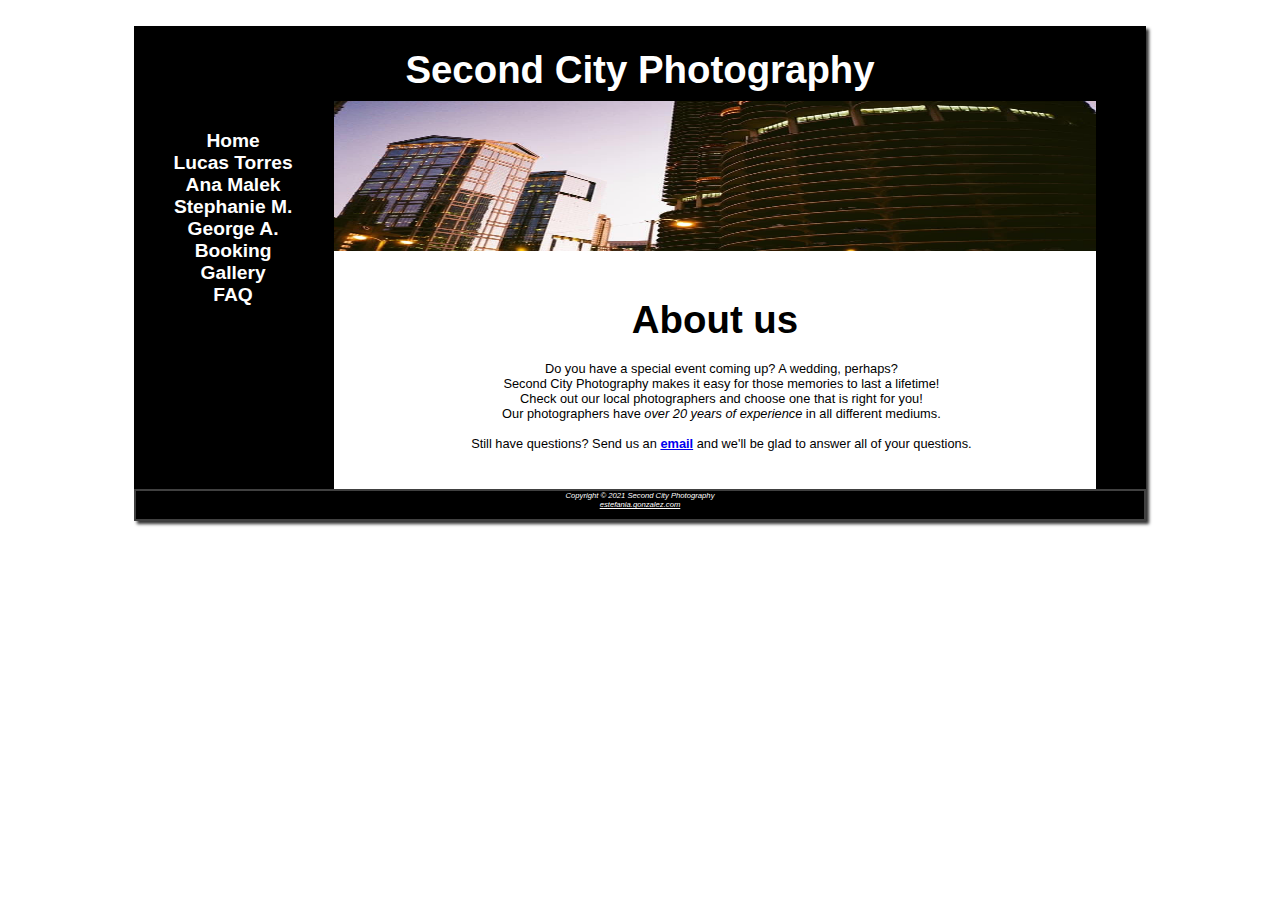
<file: index.html>
<!DOCTYPE html>
<html lang="en">
	
	<head>
		<title>Secondy City Photography</title>
		<link rel="stylesheet" href="final2.css">
		<meta charset="UTF-8">
		<meta name="viewport" content="width=device-width, initial-scale=1.0">
	</head>
	<body>
		<div id="wrapper">
		<header>
			<center><h1>Second City Photography</h1></center>
		</header>
   <nav>
			<ul>
		 <a href="index.html">Home</a>  &nbsp;<br>
		 <a href="lucastorres.html">Lucas Torres</a> &nbsp;<br>
		 <a href="anamalek.html">Ana Malek</a>  &nbsp;<br>
		 <a href="stephaniem.html">Stephanie M.</a>  &nbsp;<br>
		 <a href="georgea.html">George A.</a>  &nbsp;<br>
		 <a href="booking.html">Booking</a>  &nbsp;<br>
		 <a href="gallery.html">Gallery</a>  &nbsp;<br>
		 <a href="faq.html">FAQ</a> &nbsp;<br>
		 </ul>
		 </nav>
		 
		 
		 
		 <main>
		 <div id="logo6"></div>
		
		 <h1>About us</h1>
		 <p>Do you have a special event coming up? A wedding, perhaps? 
		 <br>Second City Photography makes it easy for those memories to last a lifetime!
		 <br>Check out our local photographers and choose one that is right for you!
		 <br>Our photographers have <em>over 20 years of experience</em> in all different mediums.
		 <br>
		 <br>Still have questions? Send us an <a href="mailto:estefania@gonzalez.com"><b>email</b></a> and we'll be glad to answer all of your questions.</p>
		 
		 
		 
		 
		 
		 
		 
		 
		 </main>
		<footer>
			Copyright &copy; 2021 Second City Photography<br>
			 <a href="mailto:estefania@gonzalez.com">estefania.gonzalez.com</a>			
		</footer>
		</div>
	</body>
</html>
</file>
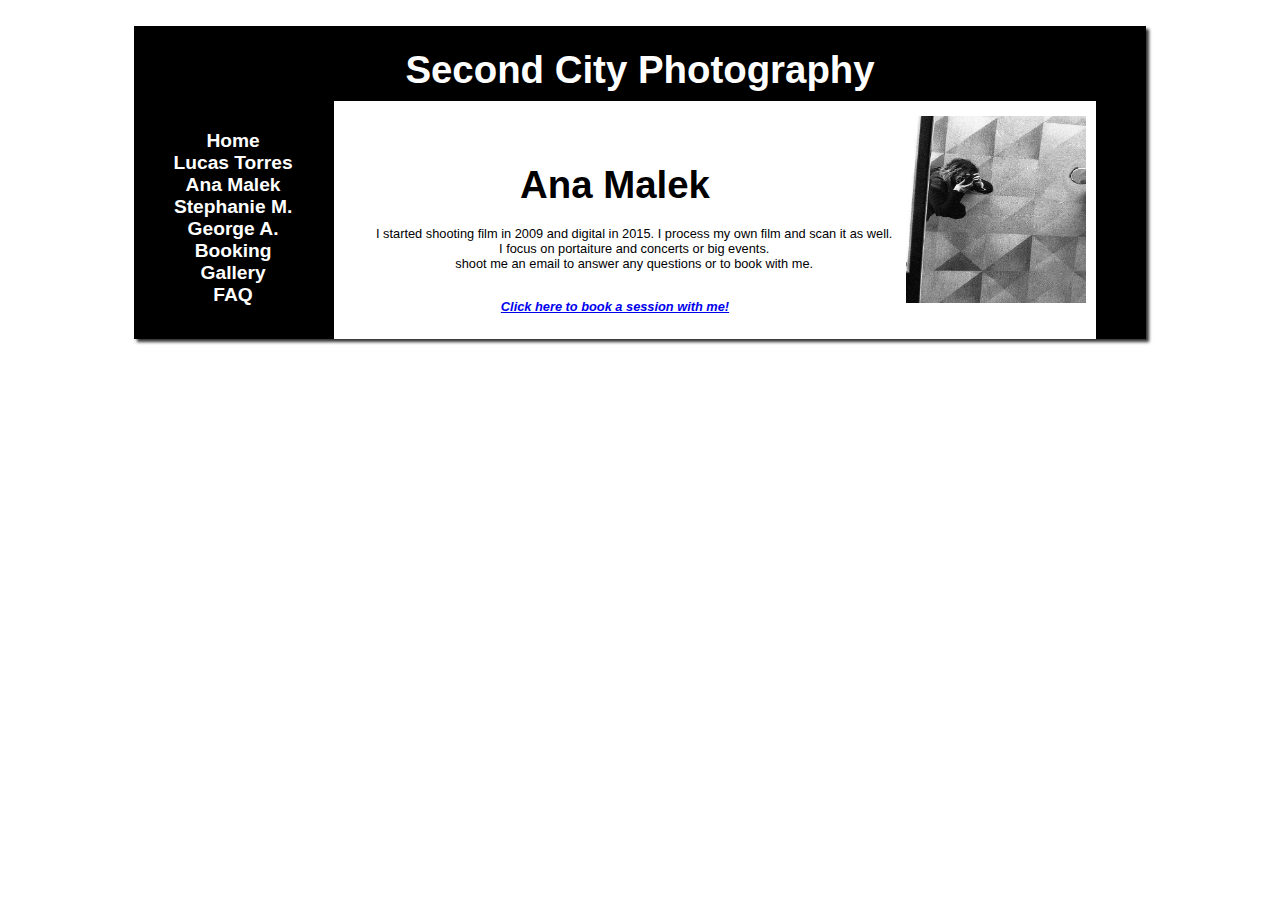
<file: anamalek.html>
<!DOCTYPE html>
<html lang="en">
	
	<head>
		<title>Secondy City Photography</title>
		<link rel="stylesheet" href="final2.css">
		<meta charset="UTF-8">
		<meta name="viewport" content="width=device-width, initial-scale=1.0">
	</head>
	<body>
		<div id="wrapper">
		<header>
			<center><h1>Second City Photography</h1></center>
		</header>
   <nav>
			<ul>
		 <a href="index.html">Home</a>  &nbsp;<br>
		 <a href="lucastorres.html">Lucas Torres</a> &nbsp;<br>
		 <a href="anamalek.html">Ana Malek</a>  &nbsp;<br>
		 <a href="stephaniem.html">Stephanie M.</a>  &nbsp;<br>
		 <a href="georgea.html">George A.</a>  &nbsp;<br>
		 <a href="booking.html">Booking</a>  &nbsp;<br>
		 <a href="gallery.html">Gallery</a>  &nbsp;<br>
		 <a href="faq.html">FAQ</a> &nbsp;<br>
		 </ul>
		 </nav>
	  
	  
		 <main>
		 <div id="unamed"></div>
		 
		  
      <br><img src="ana.jpg" alt="lucas" height= "187px" width="200px" align="right">
      
      
		 
		 
		
		 <h1>Ana Malek</h1>
		 <p>I started shooting film in 2009 and digital in 2015. I process my own film and scan it as well. 
		 <br>I focus on portaiture and concerts or big events. 
		 <br>shoot me an email to answer any questions or to book with me.</p>
		 
		 <br>
		      <center><em><strong><a href="booking.html">Click here to book a session with me!</a></center>
</file>
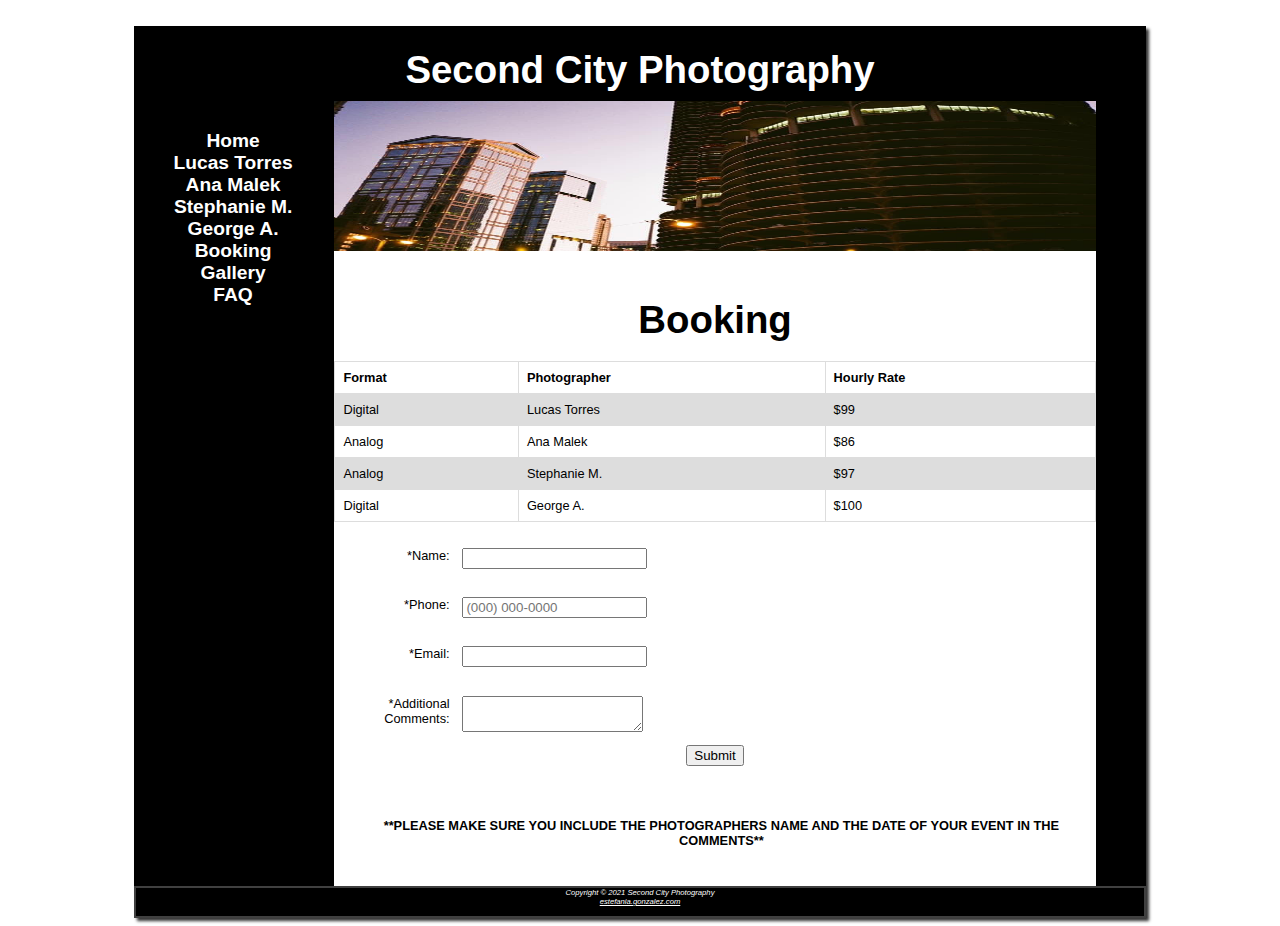
<file: booking.html>
<!DOCTYPE html>
<html lang="en">
	
	<head>
		<title>Secondy City Photography</title>
		<link rel="stylesheet" href="final2.css">
		<meta charset="UTF-8">
		<meta name="viewport" content="width=device-width, initial-scale=1.0">
	</head>
	<body>
		<div id="wrapper">
		<header>
			<center><h1>Second City Photography</h1></center>
		</header>
   <nav>
			<ul>
		 <a href="index.html">Home</a>  &nbsp;<br>
		 <a href="lucastorres.html">Lucas Torres</a> &nbsp;<br>
		 <a href="anamalek.html">Ana Malek</a>  &nbsp;<br>
		 <a href="stephaniem.html">Stephanie M.</a>  &nbsp;<br>
		 <a href="georgea.html">George A.</a>  &nbsp;<br>
		 <a href="booking.html">Booking</a>  &nbsp;<br>
		 <a href="gallery.html">Gallery</a>  &nbsp;<br>
		 <a href="faq.html">FAQ</a> &nbsp;<br>
		 </ul>
		 </nav>
		 
		 
		 
		 <main>
		 <div id="logo6"></div>
		
		 <h1>Booking</h1>
<table>
  <tr>
    <th>Format</th>
    <th>Photographer</th>
    <th>Hourly Rate</th>
  </tr>
  <tr>
    <td>Digital</td>
    <td>Lucas Torres</td>
    <td>$99</td>
  </tr>
  <tr>
    <td>Analog</td>
    <td>Ana Malek</td>
    <td>$86</td>
  </tr>
  <tr>
    <td>Analog</td>
    <td>Stephanie M.</td>
    <td>$97</td>
  </tr>
  <tr>
    <td>Digital</td>
    <td>George A.</td>
    <td>$100</td>
  </tr>
  
  
  
  
  
</table>
		 
		 
		 
		 
		 
<form method="post" action="http://webdevbasics.net/scripts/javajam.php">
			<label for="myName">*Name:</label>
			<input type="text" name="myName" id="myName">
			
			<br>
			
			<label for="phone">*Phone:</label>
               <input name="custPhone" id="phone" type="tel" placeholder="(000) 000-0000"
                pattern="^\d{10}$|^(\(\d{3}\)\s*)?\d{3}[\s-]?\d{4}$" />
			
			<br>
			
			<label for="myEmail">*Email:</label>
			<input type="email" name="myEmail" id="myEmail">
			
			<br>
			
			<label for="myExperience">*Additional Comments:</label>
			<textarea name="Additional Comments" id="mycomments" rows="2" cols="20"></textarea>
			
			<center><input type="submit"></center>
			</form>		 
		 
		 <strong><p>**PLEASE MAKE SURE YOU INCLUDE THE PHOTOGRAPHERS NAME AND THE DATE OF YOUR EVENT IN THE COMMENTS**</p></strong>
		 
		 
		 
		 
		 
		 
		 
		 
		 
		 </main>
		<footer>
			Copyright &copy; 2021 Second City Photography<br>
			<a href="mailto:estefania@gonzalez.com">estefania.gonzalez.com</a>			
		</footer>
		</div>
	</body>
</html>
</file>
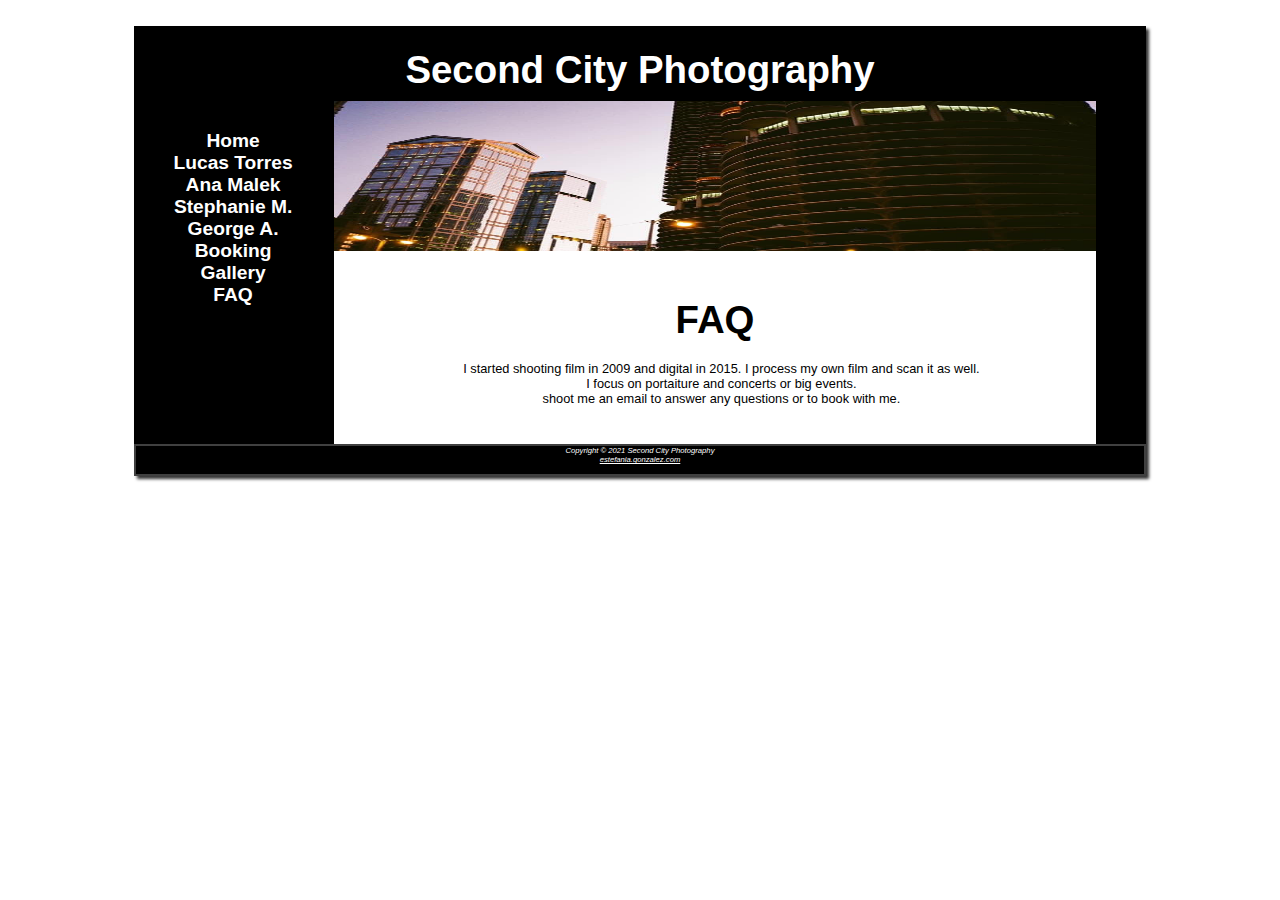
<file: faq.html>
<!DOCTYPE html>
<html lang="en">
	
	<head>
		<title>Secondy City Photography</title>
		<link rel="stylesheet" href="final2.css">
		<meta charset="UTF-8">
		<meta name="viewport" content="width=device-width, initial-scale=1.0">
	</head>
	<body>
		<div id="wrapper">
		<header>
			<center><h1>Second City Photography</h1></center>
		</header>
   <nav>
			<ul>
		 <a href="index.html">Home</a>  &nbsp;<br>
		 <a href="lucastorres.html">Lucas Torres</a> &nbsp;<br>
		 <a href="anamalek.html">Ana Malek</a>  &nbsp;<br>
		 <a href="stephaniem.html">Stephanie M.</a>  &nbsp;<br>
		 <a href="georgea.html">George A.</a>  &nbsp;<br>
		 <a href="booking.html">Booking</a>  &nbsp;<br>
		 <a href="gallery.html">Gallery</a>  &nbsp;<br>
		 <a href="faq.html">FAQ</a> &nbsp;<br>
		 </ul>
		 </nav>
		 
		 
		 
		 <main>
		 <div id="logo6"></div>
		
		 <h1>FAQ</h1>
		 <p>I started shooting film in 2009 and digital in 2015. I process my own film and scan it as well. 
		 <br>I focus on portaiture and concerts or big events. 
		 <br>shoot me an email to answer any questions or to book with me.</p>
		 
		 
		 
		 
		 
		 
		 
		 
		 
		 
		 
		 
		 
		 
		 
		 
		 
		 </main>
		<footer>
			Copyright &copy; 2021 Second City Photography<br>
			<a href="mailto:estefania@gonzalez.com">estefania.gonzalez.com</a>			
		</footer>
		</div>
	</body>
</html>
</file>
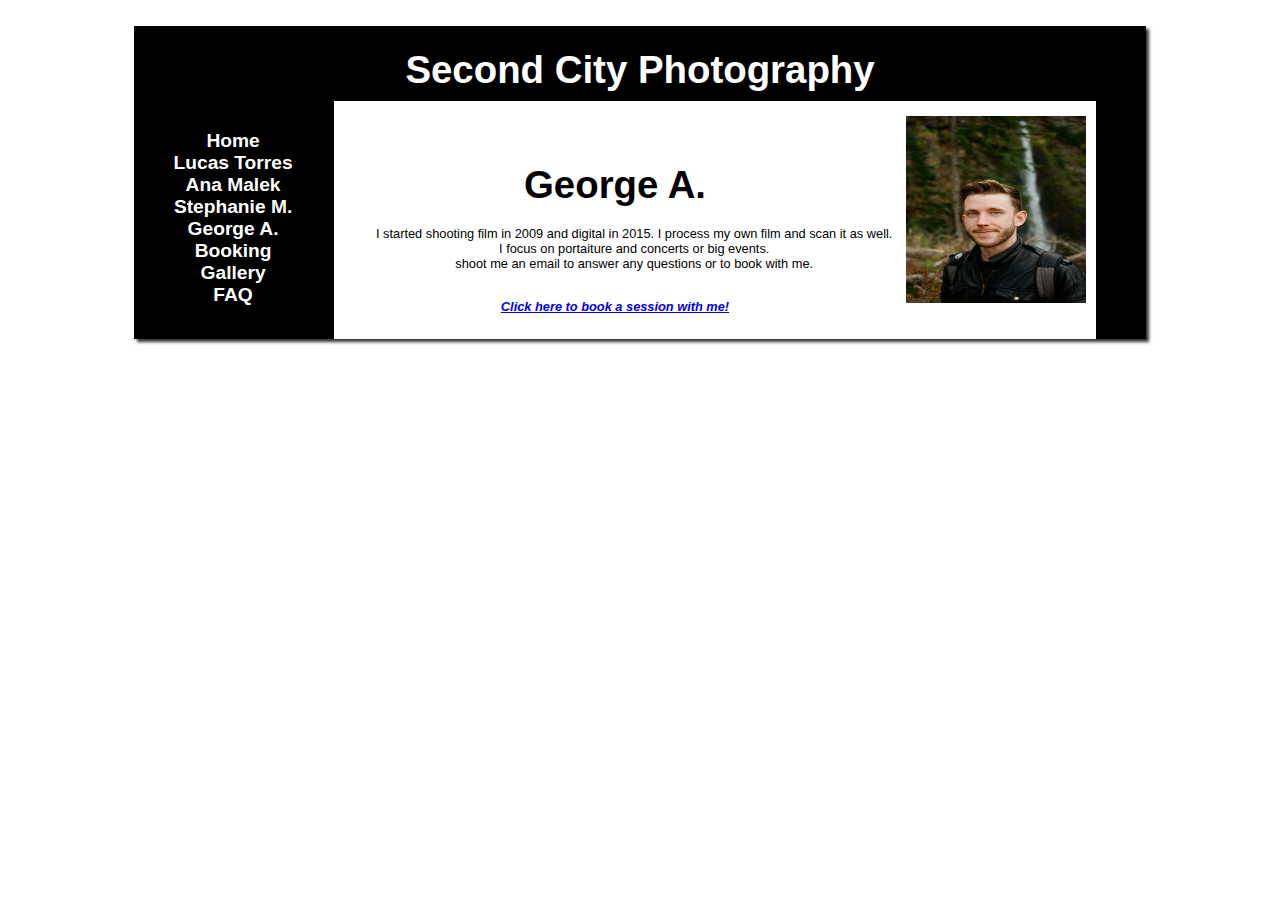
<file: georgea.html>
<!DOCTYPE html>
<html lang="en">
	
	<head>
		<title>Secondy City Photography</title>
		<link rel="stylesheet" href="final2.css">
		<meta charset="UTF-8">
		<meta name="viewport" content="width=device-width, initial-scale=1.0">
	</head>
	<body>
		<div id="wrapper">
		<header>
			<center><h1>Second City Photography</h1></center>
		</header>
   <nav>
			<ul>
		 <a href="index.html">Home</a>  &nbsp;<br>
		 <a href="lucastorres.html">Lucas Torres</a> &nbsp;<br>
		 <a href="anamalek.html">Ana Malek</a>  &nbsp;<br>
		 <a href="stephaniem.html">Stephanie M.</a>  &nbsp;<br>
		 <a href="georgea.html">George A.</a>  &nbsp;<br>
		 <a href="booking.html">Booking</a>  &nbsp;<br>
		 <a href="gallery.html">Gallery</a>  &nbsp;<br>
		 <a href="faq.html">FAQ</a> &nbsp;<br>
		 </ul>
		 </nav>
	  
	  
		 <main>
		 <div id="unamed"></div>
		 
		  
      <br><img src="george.jpg" alt="lucas" height= "187px" width="200px" align="right">
      
      
		 
		 
		
		 <h1>George A.</h1>
		 <p>I started shooting film in 2009 and digital in 2015. I process my own film and scan it as well. 
		 <br>I focus on portaiture and concerts or big events. 
		 <br>shoot me an email to answer any questions or to book with me.</p>
		 
		 <br>
		      <center><em><strong><a href="booking.html">Click here to book a session with me!</a></center>
</file>
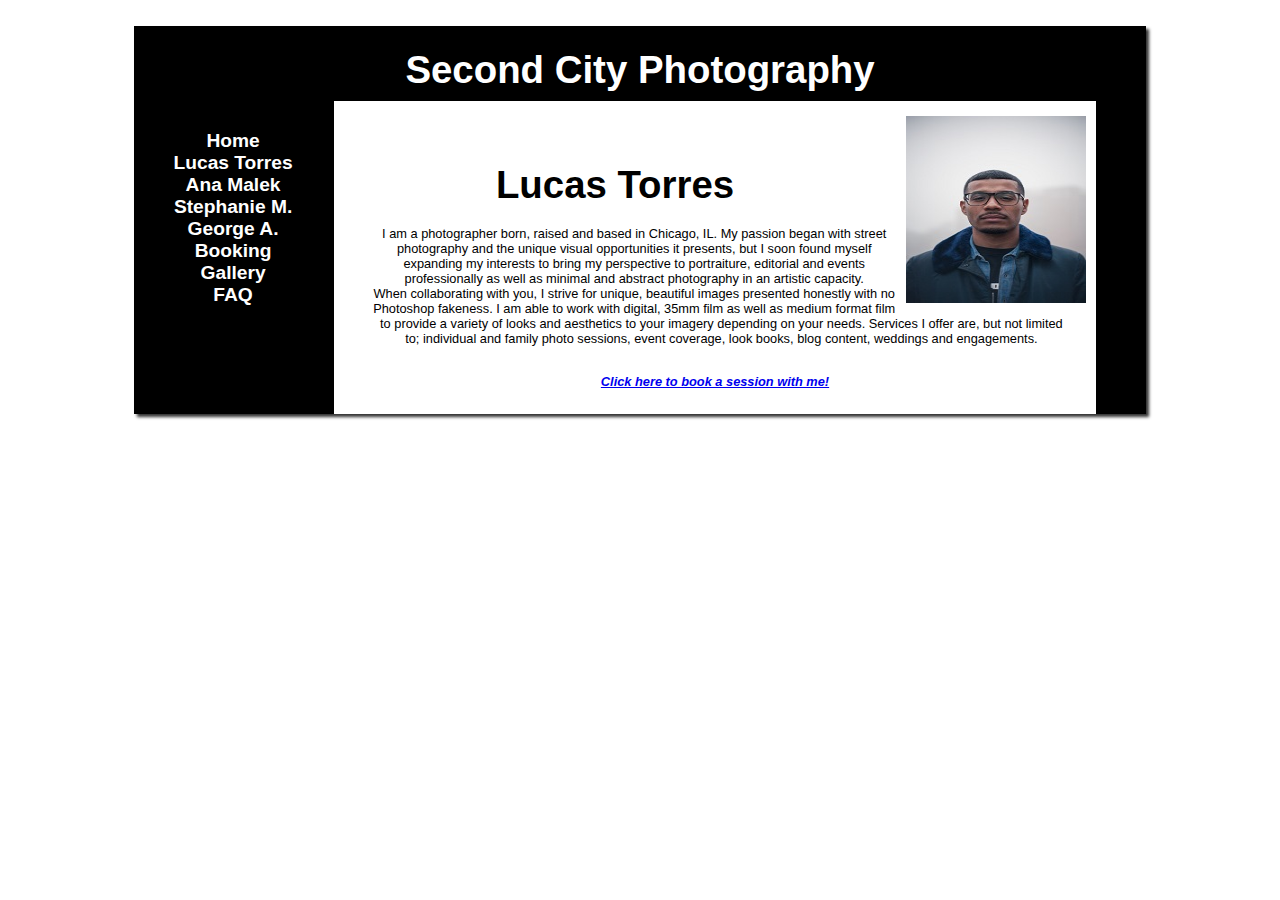
<file: lucastorres.html>
<!DOCTYPE html>
<html lang="en">
	
	<head>
		<title>Secondy City Photography</title>
		<link rel="stylesheet" href="final2.css">
		<meta charset="UTF-8">
		<meta name="viewport" content="width=device-width, initial-scale=1.0">
	</head>
	<body>
		<div id="wrapper">
		<header>
			<center><h1>Second City Photography</h1></center>
		</header>
   <nav>
			<ul>
		 <a href="index.html">Home</a>  &nbsp;<br>
		 <a href="lucastorres.html">Lucas Torres</a> &nbsp;<br>
		 <a href="anamalek.html">Ana Malek</a>  &nbsp;<br>
		 <a href="stephaniem.html">Stephanie M.</a>  &nbsp;<br>
		 <a href="georgea.html">George A.</a>  &nbsp;<br>
		 <a href="booking.html">Booking</a>  &nbsp;<br>
		 <a href="gallery.html">Gallery</a>  &nbsp;<br>
		 <a href="faq.html">FAQ</a> &nbsp;<br>
		 </ul>
		 </nav>
	  
	  
		 <main>
		 <div id="unamed"></div>
		 
		  
      <br><img src="lucas.jpg" alt="lucas" height= "187px" width="200px" align="right">
      
      
		 
		 
		
		 <h1>Lucas Torres</h1>
		 <p>I am a photographer born, raised and based in Chicago, IL. My passion began with street photography and the unique visual opportunities it presents, but I soon found myself expanding my interests to bring my perspective to portraiture, editorial and events professionally as well as minimal and abstract photography in an artistic capacity.
		 <br>When collaborating with you, I strive for unique, beautiful images presented honestly with no Photoshop fakeness. I am able to work with digital, 35mm film as well as medium format film to provide a variety of looks and aesthetics to your imagery depending on your needs. Services I offer are, but not limited to; individual and family photo sessions, event coverage, look books, blog content, weddings and engagements. </p>
		 <br>
		      <center><em><strong><a href="booking.html">Click here to book a session with me!</a></center>
</file>
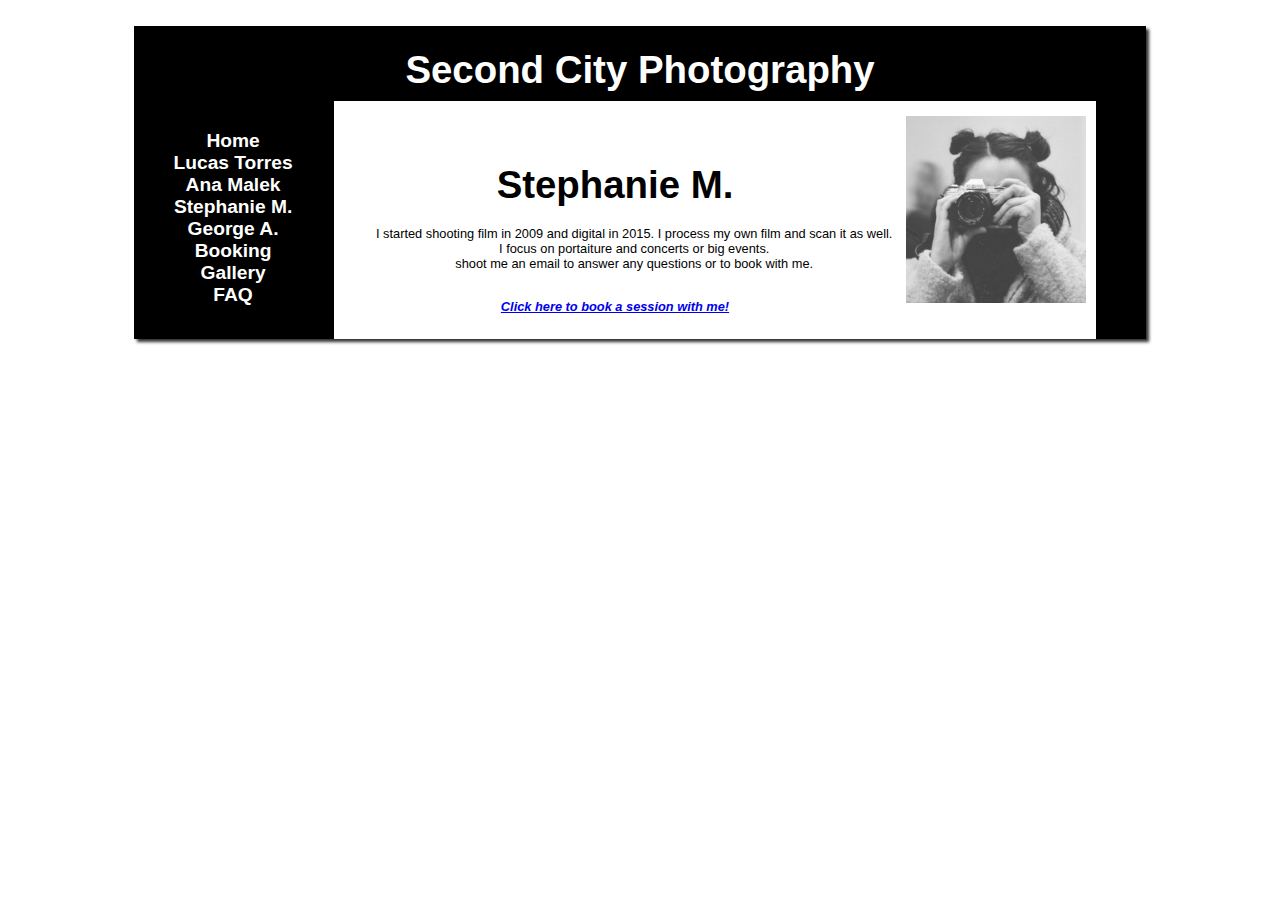
<file: stephaniem.html>
<!DOCTYPE html>
<html lang="en">
	
	<head>
		<title>Secondy City Photography</title>
		<link rel="stylesheet" href="final2.css">
		<meta charset="UTF-8">
		<meta name="viewport" content="width=device-width, initial-scale=1.0">
	</head>
	<body>
		<div id="wrapper">
		<header>
			<center><h1>Second City Photography</h1></center>
		</header>
   <nav>
			<ul>
		 <a href="index.html">Home</a>  &nbsp;<br>
		 <a href="lucastorres.html">Lucas Torres</a> &nbsp;<br>
		 <a href="anamalek.html">Ana Malek</a>  &nbsp;<br>
		 <a href="stephaniem.html">Stephanie M.</a>  &nbsp;<br>
		 <a href="georgea.html">George A.</a>  &nbsp;<br>
		 <a href="booking.html">Booking</a>  &nbsp;<br>
		 <a href="gallery.html">Gallery</a>  &nbsp;<br>
		 <a href="faq.html">FAQ</a> &nbsp;<br>
		 </ul>
		 </nav>
	  
	  
		 <main>
		 <div id="unamed"></div>
		 
		  
      <br><img src="stephanie.jpg" alt="lucas" height= "187px" width="200px" align="right">
      
      
		 
		 
		
		 <h1>Stephanie M.</h1>
		 <p>I started shooting film in 2009 and digital in 2015. I process my own film and scan it as well. 
		 <br>I focus on portaiture and concerts or big events. 
		 <br>shoot me an email to answer any questions or to book with me.</p>
		 
		 <br>
		      <center><em><strong><a href="booking.html">Click here to book a session with me!</a></center>
</file>
<file: final2.css>
* { box-sizing: border-box; }

audio { display: block; margin-top: 1em; }

form { padding: 2em; }

label { float: left;
        display: block;
        text-align: right;
        width: 8em;
        padding-right: 1em;
        clear: left; }

input, textarea { display: block; margin-bottom: 1em; }


#content-table { width: 90%;
        margin: auto;
        border-spacing: 0px;}
        
td, th { padding: 0px;
         border-style: none; }
        

			
#logo6 { background-image: url(logo6.jpg);
            background-size: 100% 100%;
			
            height:150px;
            			}
            


nav a:link { color: #ffffff; }
nav a:visited { color: #404040; }
nav a:hover { color: #009900; }

nav { font-weight: bold;
      text-align: center;
      font-size: 1.5em;
      padding-top: 10px;
      float: left;
      width: 200px;
	  }
nav ul { list-style-type: none; padding-left: 8px; }
nav a { text-decoration: none; }

body { background-color: #FFFFFF;
    font-size: .8em;
       background-image: url(#);
       color: #ffffff;
       font-family: Verdana, Avant Garde, sans-serif; }
       
header { background-color: #000000;
         height: 75px;
         background-image: url(#);
         background-repeat: no-repeat; }
        
h1 { font-size: 3em;
     padding-top: 30px;
     padding-left: .05px;
     line-height: 75%;
	 
      }

h4 { background-color: #D2B48C;
     font-size: 1.2em;
     padding-left: 10px;
     padding-bottom: 0px;
     border-bottom: 2px solid #221811;
     text-transform: uppercase;
     clear: left; }

img { padding: 0px 10px }

main { padding: 0px 0px 2em 0px;
       margin-left: 200px;
	   margin-right: 50px;
       background-color: #FFFFFF;
       color: #000000;
	   text-align: center;
    }

main h2, main h3, main h4, main p, main div, main ul, main dl { padding-left: 3em; padding-right: 2em; }
header, nav, main, footer { display: block; }





.floatleft { float: left; padding: 0px 20px 20px 0px; }

.details { padding-left: 20%;
           padding-right: 20%;
           overflow: auto; }
           
#wrapper { background-color: #000000;
           width: 80%;
           min-width: 900px;
           max-width: 1280px;
           box-shadow: 3px 3px 3px #333;
           margin-right: auto;
           margin-left: auto; }
           

#nav-bar{
    width:200px;
    margin-right: 0px;
    margin-left : 0px;
}
#menu_main { padding: 0px 0px 2em 0px;
       margin-left: 200px;
       background-color: #FCEBB6;
       color: #221811;
       margin-top: -150px;
    }





table {
  font-family: arial, sans-serif;
  border-collapse: collapse;
  width: 100%;
}

td, th {
  border: 1px solid #dddddd;
  text-align: left;
  padding: 8px;
}

tr:nth-child(even) {
  background-color: #dddddd;
}




div.gallery {
  border: 1px solid #ccc;
}

div.gallery:hover {
  border: 1px solid #777;
}

div.gallery img {
  width: 100%;
  height: auto;
}

div.desc {
  padding: 15px;
  text-align: center;
}

* {
  box-sizing: border-box;
}

.responsive {
  padding: 0 6px;
  float: left;
  width: 24.99999%;
}

@media only screen and (max-width: 700px) {
  .responsive {
    width: 49.99999%;
    margin: 6px 0;
  }
}

@media only screen and (max-width: 500px) {
  .responsive {
    width: 100%;
  }
}

.clearfix:after {
  content: "";
  display: table;
  clear: both;
}




footer a:link { color: #FFFFFF; }
footer a:visited { color: #404040; }
footer a:hover { color: #009900; }



footer { background-color: #000000;
         color: #FFFFFF;
         font-size: .60em;
         font-style: italic;
         text-align: center;
         padding-bottom: 10px;
         border: 2px solid #404040;
        }
</file>
